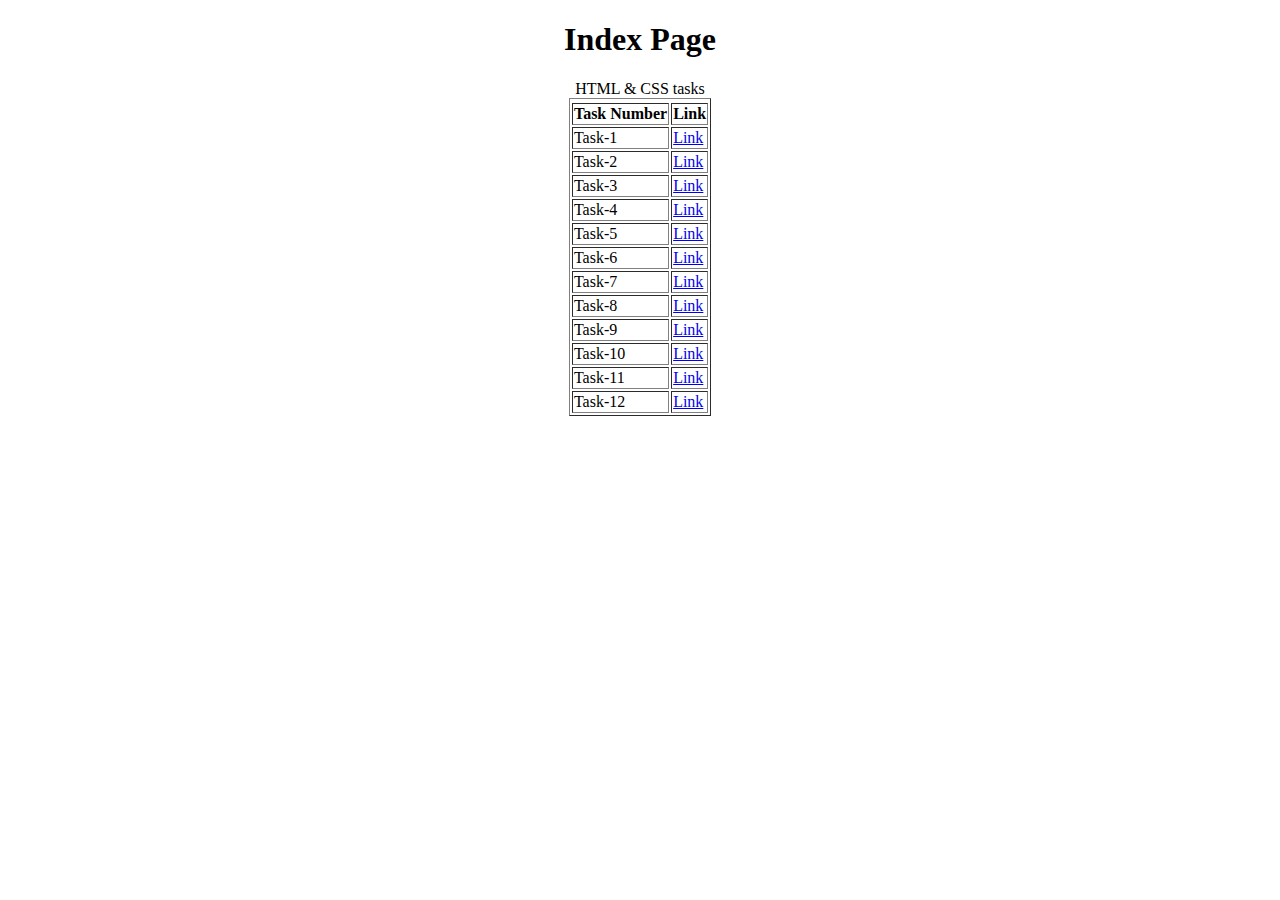
<file: index.html>
<!DOCTYPE html>
<html lang="en">
<head>
    <meta charset="UTF-8">
    <meta http-equiv="X-UA-Compatible" content="IE=edge">
    <meta name="viewport" content="width=device-width, initial-scale=1.0">
    <title>submission</title>
</head>
<body>
    <center><h1>Index Page</h1>
    <table border="1">
        <tr>
            <tth>
                HTML & CSS tasks
            </tth>
        </tr>
        <tr>
            <th>Task Number</th>
           <th>Link</th> 
        </tr>
        <tr>
            <td>
                Task-1
            </td>
            <td >
                <a href="https://ketansai11.github.io/html-1/">Link</a>
            </td>
        </tr>
        <tr>
            <td>
                Task-2
            </td>
            <td >
                <a href="https://ketansai11.github.io/html-2/">Link</a>
            </td>
        </tr>
        <tr>
            <td>
                Task-3
            </td>
            <td >
                <a href="https://ketansai11.github.io/html-3/">Link</a>
            </td>
        </tr>
        <tr>
            <td>
                Task-4
            </td>
            <td >
                <a href="https://ketansai11.github.io/html-4/">Link</a>
            </td>
        </tr>
        <tr>
            <td>
                Task-5
            </td>
            <td >
                <a href="https://ketansai11.github.io/html-5/">Link</a>
            </td>
        </tr>
        <tr>
            <td>
                Task-6
            </td>
            <td >
                <a href="https://ketansai11.github.io/html-css-1/">Link</a>
            </td>
        </tr>
        <tr>
            <td>
                Task-7
            </td>
            <td >
                <a href="https://ketansai11.github.io/css-2/">Link</a>
            </td>
        </tr>
        <tr>
            <td>
                Task-8
            </td>
            <td >
                <a href="https://ketansai11.github.io/css-3/">Link</a>
            </td>
        </tr>
        <tr>
            <td>
                Task-9
            </td>
            <td >
                <a href="https://ketansai11.github.io/css-4/">Link</a>
            </td>
        </tr>
        <tr>
            <td>
                Task-10
            </td>
            <td >
                <a href="https://ketansai11.github.io/css-5/">Link</a>
            </td>
        </tr>
        <tr>
            <td>
                Task-11
            </td>
            <td >
                <a href="https://ketansai11.github.io/css-6/">Link</a>
            </td>
        </tr>
        <tr>
            <td>
                Task-12
            </td>
            <td >
                <a href="https://ketansai11.github.io/html-css-7/">Link</a>
            </td>
        </tr>
    </table>    
</body>
</html>
</file>
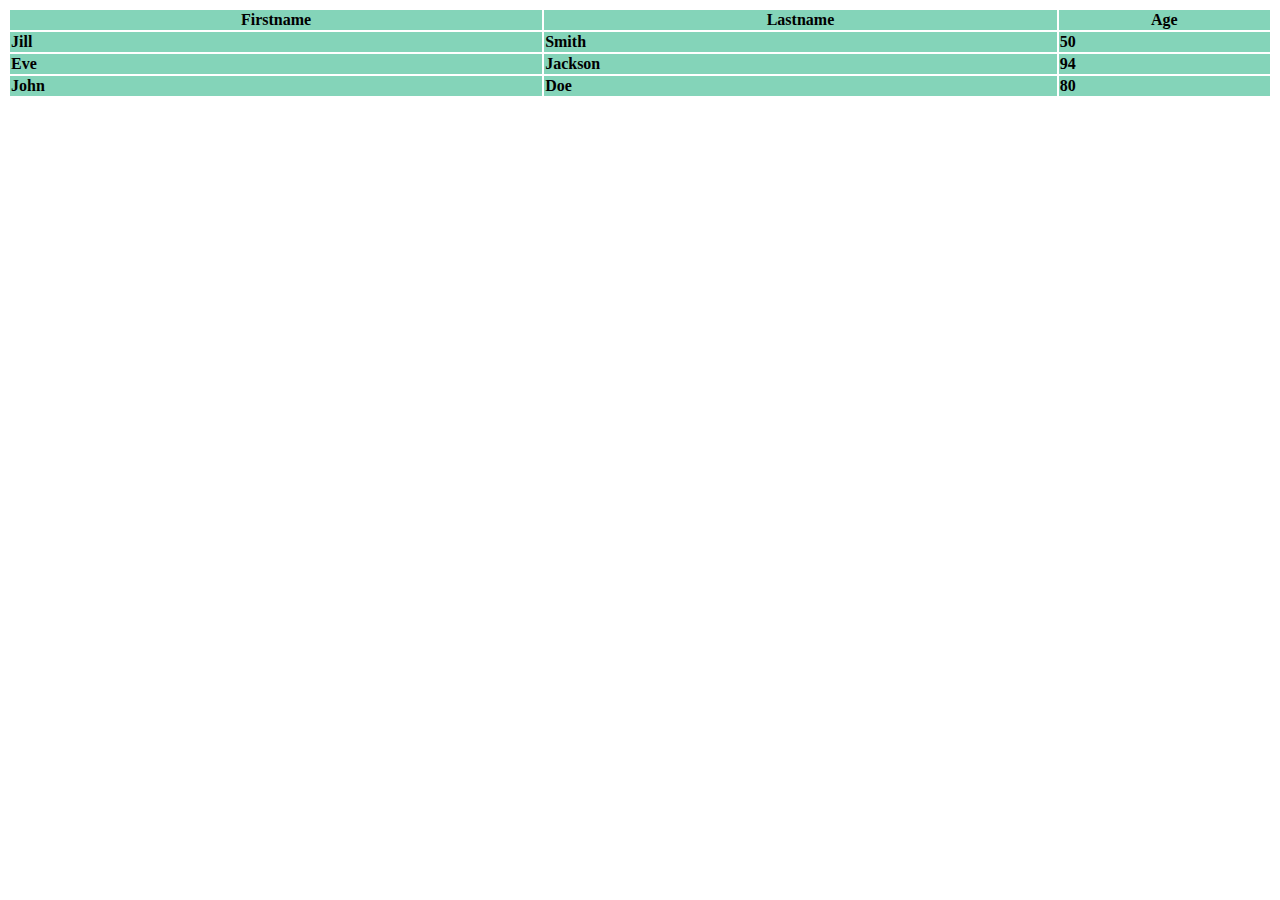
<file: index1.html>
<!DOCTYPE html>
<html>
    <head>
        <style>
            tr {
                background-color: rgb(132, 212, 185);
                text-align: left;
            }
        </style>
    </head>
    <body>
        <table style="width: 100%">
            <tr>              
                <th style="text-align: center;">Firstname</th>
                <th style="text-align: center;">Lastname</th>
                <th style="text-align: center;">Age</th>
            </tr>
            <tr>
                <th>Jill</th>
                <th>Smith</th>
                <th>50</th>
            </tr>
            <tr>
                <th>Eve</th>
                <th>Jackson</th>
                <th>94</th>
            </tr>
            <tr>
                <th>John</th>
                <th>Doe</th>
                <th>80</th>
            </tr>
        </table>

    </body>
</html>
</file>
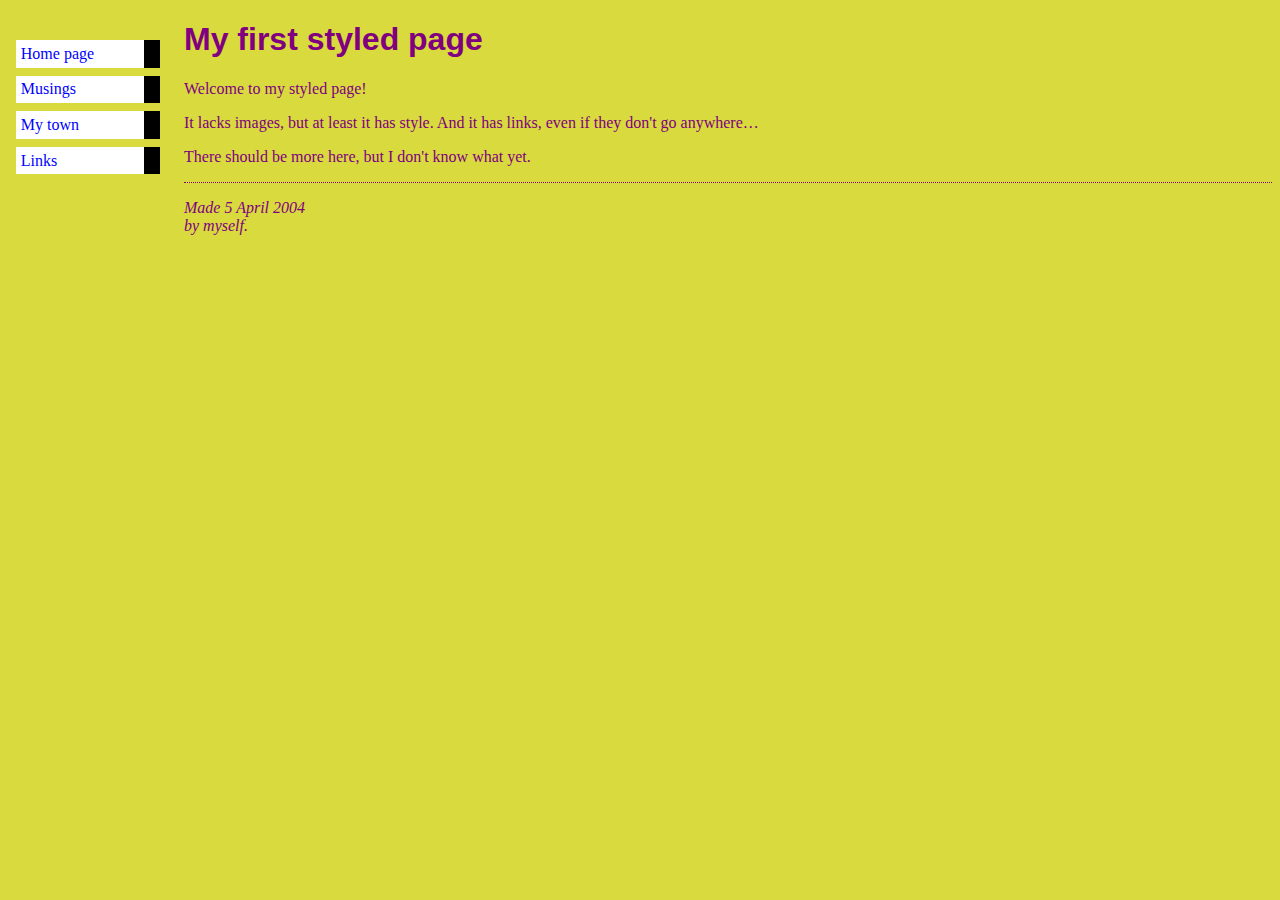
<file: index10.html>
<!DOCTYPE html>
<html lang="en">
<head>
    <meta charset="UTF-8">
    <meta name="viewport" content="width=device-width, initial-scale=1.0">
    <title>css-task-4</title>
    <link href="style10.css" rel="stylesheet" type="text/css" />
</head>
<body>

<ul class="navbar">
    <li><a href="index.html">Home page</a>
    <li><a href="musings.html">Musings</a>
    <li><a href="town.html">My town</a>
    <li><a href="links.html">Links</a>
  </ul>
  
  <h1>My first styled page</h1>
  
  <p>Welcome to my styled page!
  
  <p>It lacks images, but at least it has style.
  And it has links, even if they don't go
  anywhere&hellip;
  
  <p>There should be more here, but I don't know
  what yet.
  
  <address>Made 5 April 2004<br>
    by myself.</address>
  
</body>
</html>
</file>
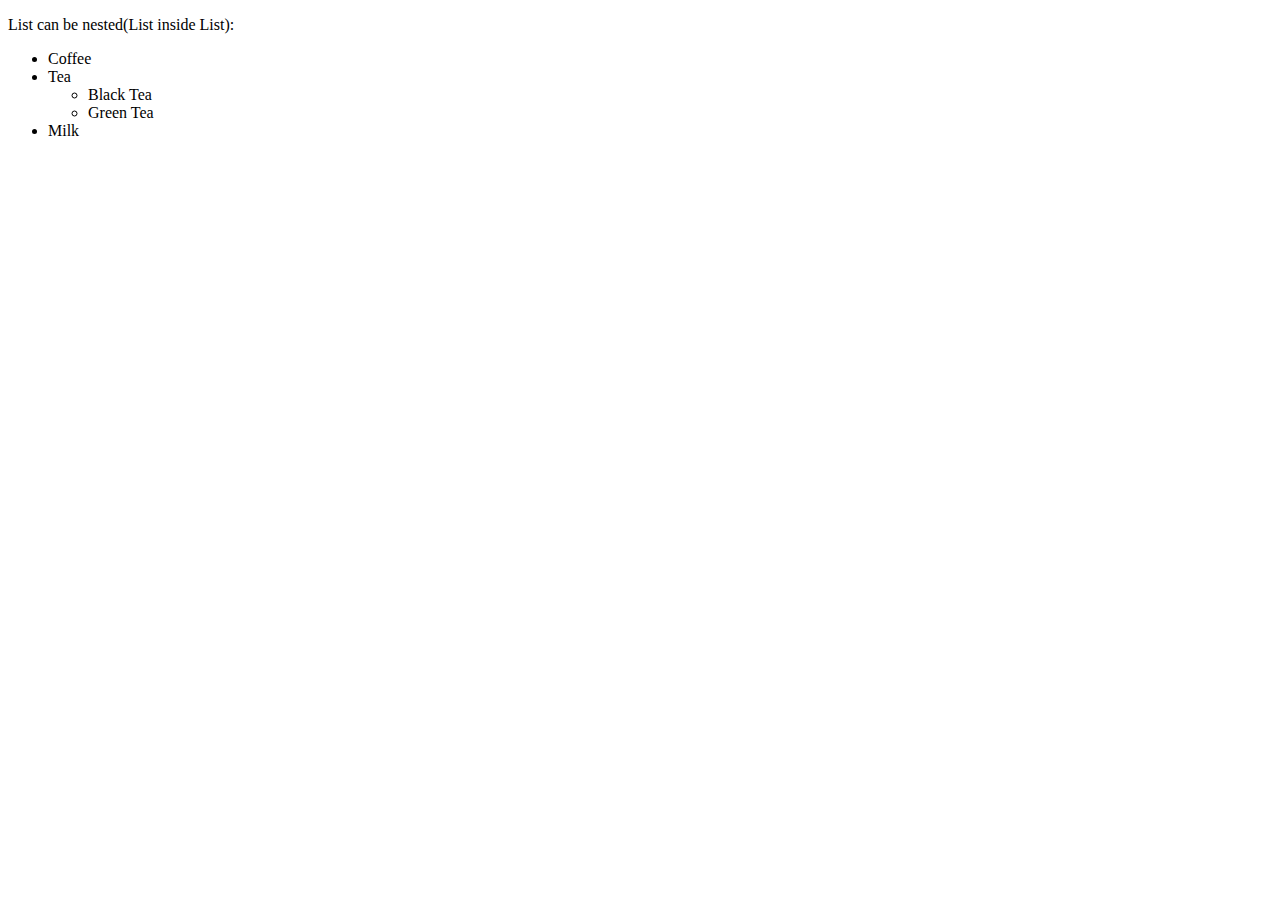
<file: index2.html>
<!DOCTYPE html>
<html lang="en">
<head>
    <meta charset="UTF-8">
    <meta name="viewport" content="width=device-width, initial-scale=1.0">
    <title>Task-2</title>
</head>
<body>
    <p>List can be nested(List inside List):</p>
    <ul type = Disc>
        <!--  -->
        <li>Coffee</li><!-- first item -->
        <li>Tea</li><!-- secound item -->
        <ul type = circLe>
            <Li> Black Tea</Li><!-- sub 1 item -->
            <Li> Green Tea</Li><!-- sub 2 item -->
        </ul>
        <li>Milk</li><!-- third item -->
      </ul>

</body>
</html>
</file>
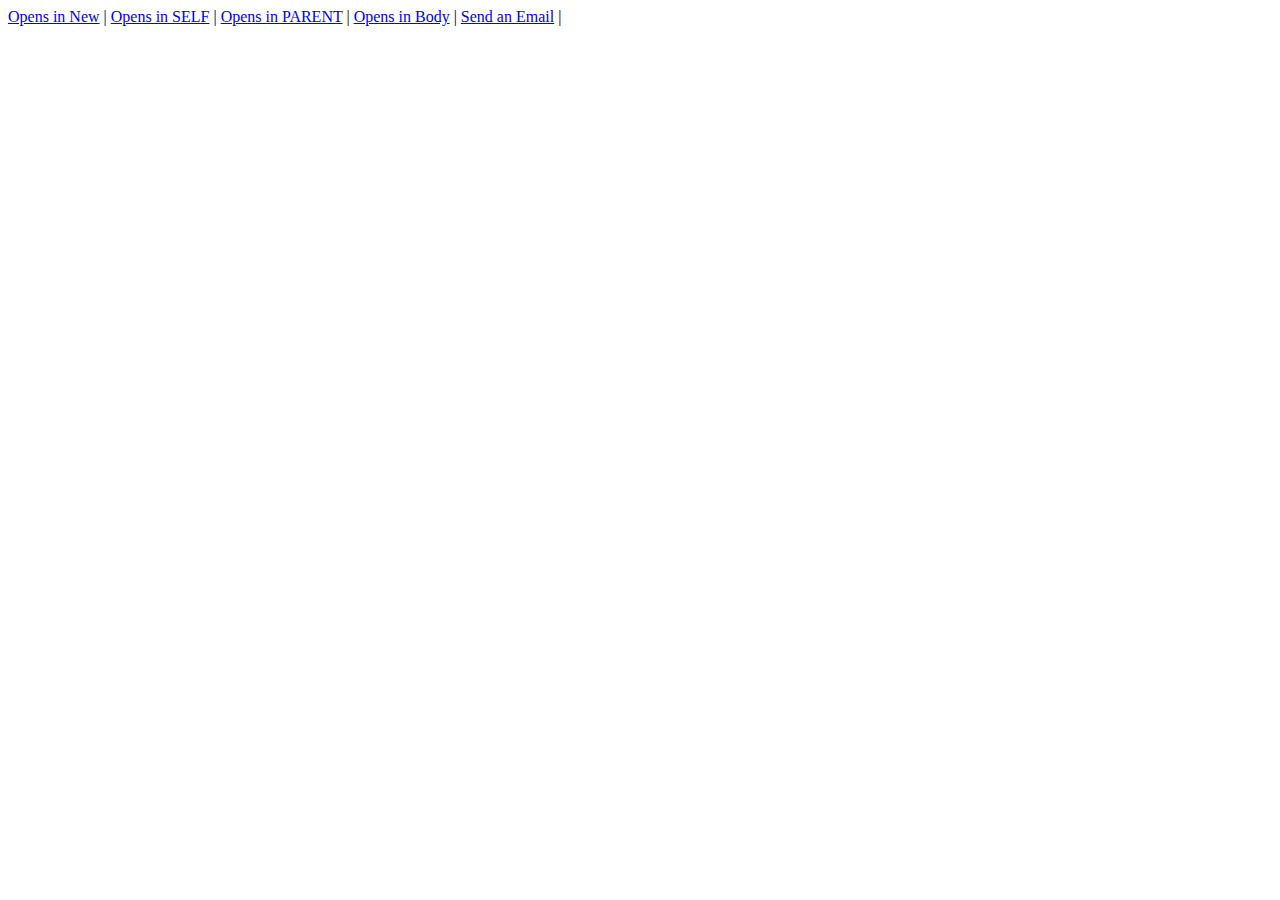
<file: index3.html>
<!DOCTYPE html>
<html lang="en">
<head>
    <meta charset="UTF-8">
    <meta name="viewport" content="width=device-width, initial-scale=1.0">
    <title>Task-3</title>
</head>
<body>
    <a href ="https://www.google.com/" target = _bLank>Opens in New</a><text> | </text>
    <a href ="https://www.google.com/" target = _seLf>Opens in SELF</a><text> | </text>
    <a href ="https://www.google.com/" target = _parent>Opens in PARENT</a><text> | </text>
    <a href ="https://www.google.com/" >Opens in Body</a><text> | </text>
    <a href="gujjarlapudiketansai@gmaicom?subject=Hello%20World&body=I%20wanted%20to%20say%20hello.">Send an Email</a><text> | </text>
</body>
</html>
</file>
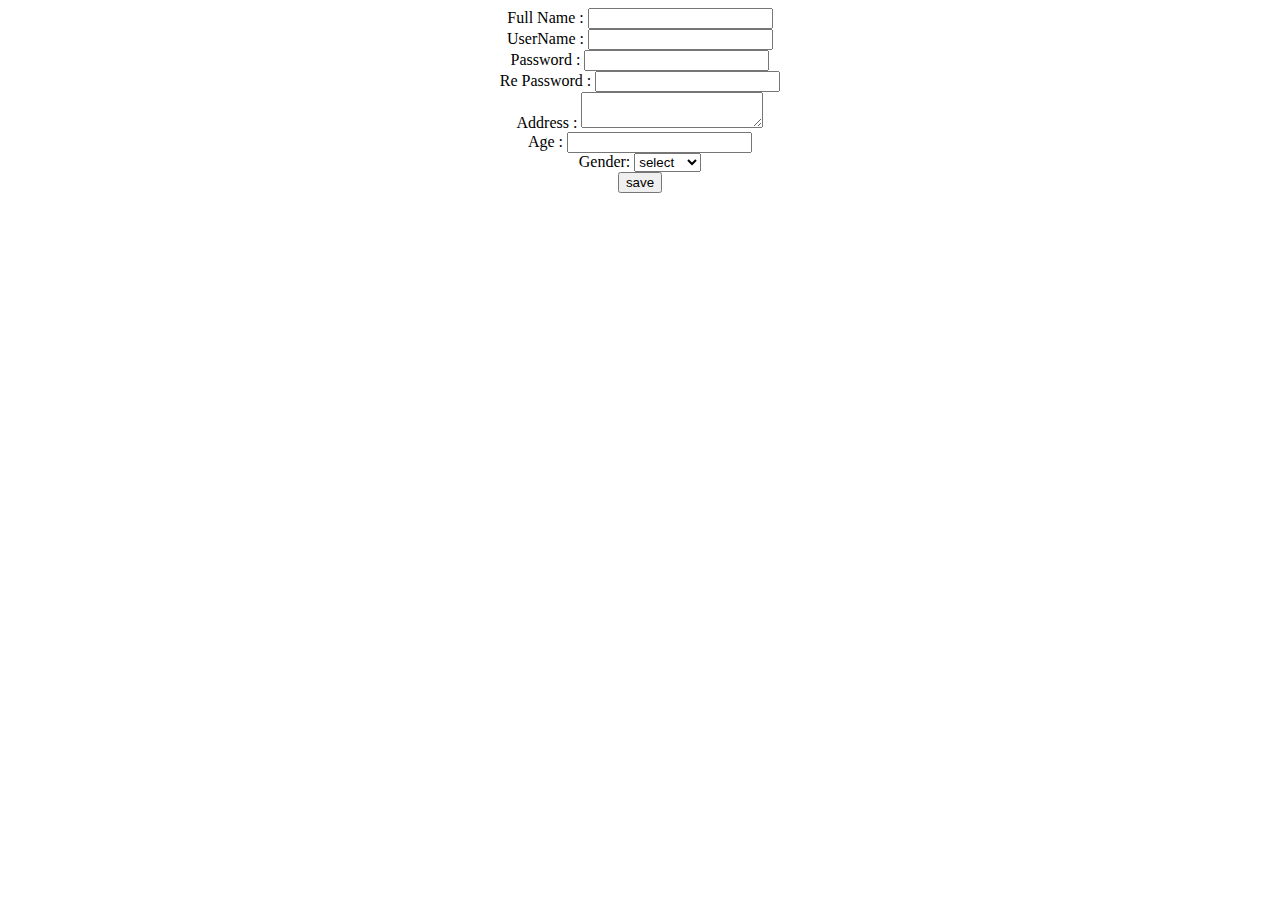
<file: index4.html>
<!DOCTYPE html>
<html lang="en">
<head>
    <meta charset="UTF-8">
    <meta name="viewport" content="width=device-width, initial-scale=1.0">
    <title>Task-4</title>
    <style>
        form{
            text-align: center;
        }
        label{
            margin-right: auto;
        }
    </style>
</head>
<body>
    <form>
        <label>Full Name :   </label><input type = "text"><br/>
        <label>UserName :    </label><input type = "number"><br/>
        <label>Password :    </label><input typr = "Password"/><br/>
        <label>Re Password :  </label><input type = "password"><br/>
        <label>Address :  </label><textarea></textarea><br/>
        <label>Age : </label><input type = "number"><br/>
        <label>Gender: </label>
        <select>
            <option>select</option>
            <option>Male</option>
            <option>Female</option>
        </select>
    </br>
    <button>save</button>
        
    </form>
</body>
</html>
</file>
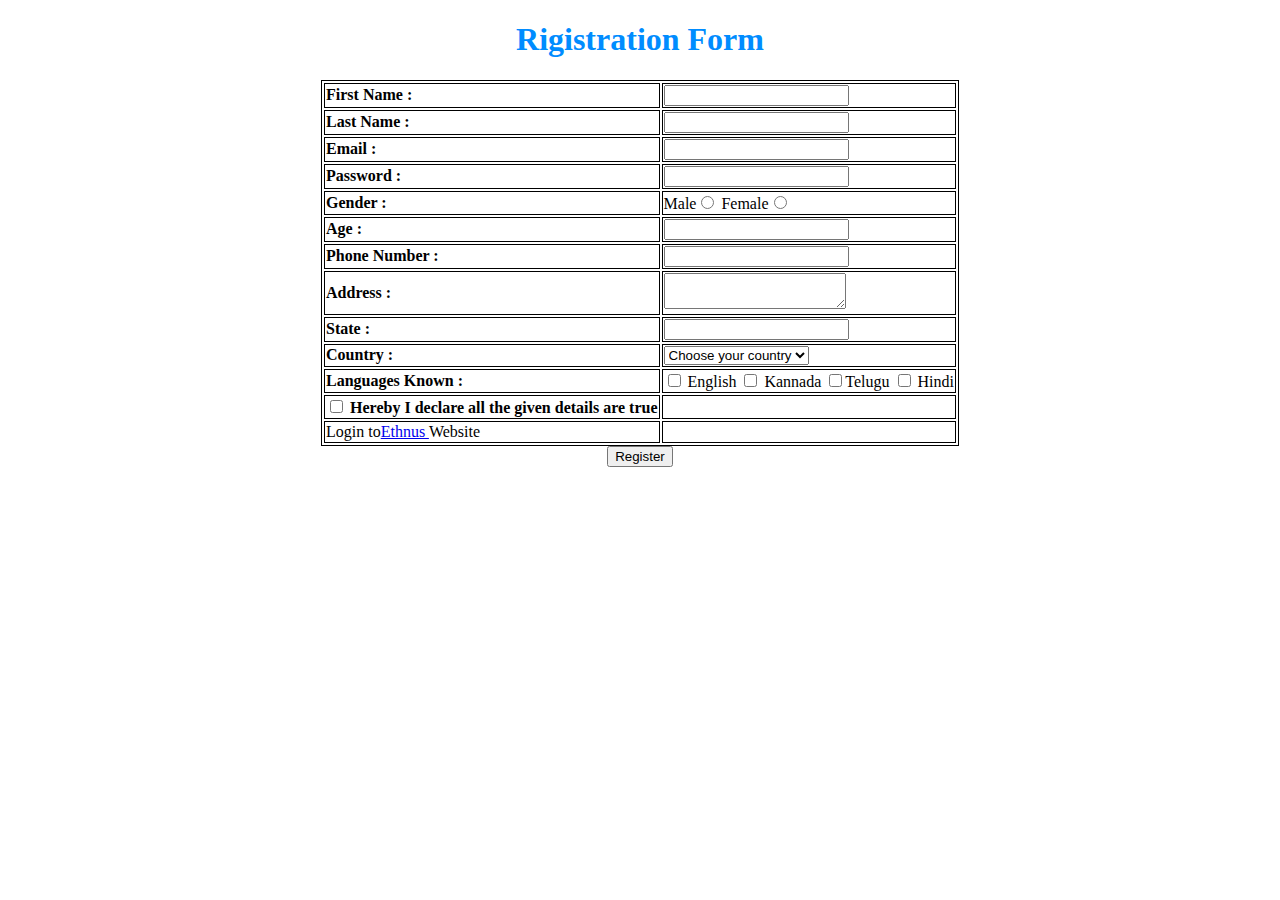
<file: index5.html>
<!DOCTYPE html>
<html lang="en">
<head>
    <meta charset="UTF-8">
    <meta name="viewport" content="width=device-width, initial-scale=1.0">
    <title>Task-5</title>
</head>
<body>
    <center>
      <span style="color :rgb(0, 140, 255) "> <h1 color = blue>Rigistration Form</h1></span> 
    <table border = 1 bordercolor = Black >
        <tr>
            <td>
                <form>
                    <b><label> First Name : </label></b><td><input type = "text"></td>
                </form>
            </td>
        </tr>
        <tr>
            <td>
                <form>
                    <b><label> Last Name : </label><td></b><input type = "text"></td>
                </form>
            </td>
        </tr>
        <tr>
            <td>
                <form>
                    <b><label for="email"> Email : </label></b><td><input type = "email" id =email name = email></td>
                </form>
            </td>
        </tr>
        <tr>
            <td>
                <form>
                    <b><label> Password : </label></b><td><input type = "password"></td>
                </form>
            </td>
        </tr>
        <tr>
            <td>
                <form>
                    <b><label> Gender : </label></b>
                    <td><label for ="male">Male</label><input type = "radio"  name ="gender" id ="male" value="male">
           <label for ="female">Female</label><input type = "radio" id ="female" name = "gender" value="female"> </td>
                </form>
            </td>
        </tr>
        <tr>
            <td>
                <form>
                    <b><label> Age : </label></b><td><input type = "number"></td>
                </form>
            </td>
        </tr>
        <tr>
            <td>
                <form>
                    <b><label> Phone Number  : </label></b><td><input type = "tel  "></td>
                </form>
            </td>
        </tr>
        <tr>
            <td>
                <form>
                    <b><label> Address : </label></b><td><textarea></textarea></td>
                </form>
            </td>
        </tr>
        <tr>
            <td>
                <form>
                    <b><label> State : </label></b><td><input type = "text"></td>
                </form>
            </td>
        </tr>
        <tr>
            <td>
                <form>
                    <b><label> Country : </label></b><td> <select>
                        <option>Choose your country</option>
                        <option>India</option>
                        <option>USA</option>
                    </select></td>
                </form>
            </td>
        </tr>
        <tr>
            <td>
                <form>
                    <b><label>Languages Known : </label></b><td>
                       <input type = "checkbox"> <label for ="English">English</label>
                           <input type = "checkbox">  <label for ="Kannada">Kannada</label>
                            <input type = "checkbox"><label for ="Telugu">Telugu</label> 
                           <input type = "checkbox"> <label for ="Hindi">Hindi</label> 
                        </td>
                </form>
            </td>
        </tr>
        
            </tr><tr><th> <form>
                    <input type = "checkbox">
                    <label> <span>Hereby I declare all the given details are true</span></label>
                </form></th><td></td></tr>
                    <tr><td>
                        <span>Login to<a href = https://careers.ethnus.com/candidateportal?source=career target = _blank>Ethnus
                        </a> Website</span>
                    </td> <td></td></tr>
                </td> 
    </table>

   <button>Register</button></center>
</file>
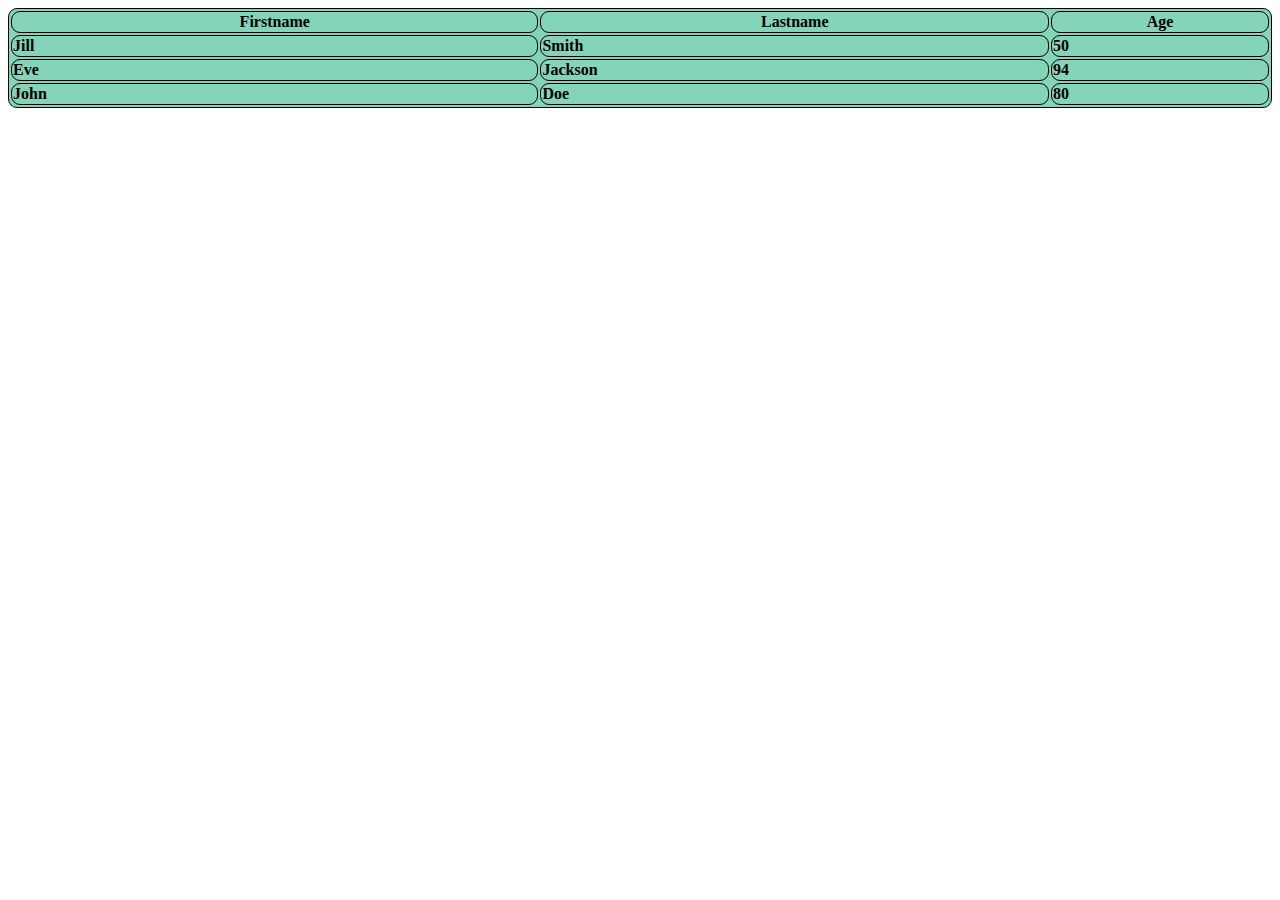
<file: index6.html>
<!DOCTYPE html>
<html>
    <head>
        <link rel="stylesheet" href="style6.css">
    </head>
    <body>
        <table style="width: 100%">
            <tr>
            <th style="text-align: center;">Firstname</th>
            <th style="text-align: center;">Lastname</th>
            <th style="text-align: center;">Age</th>
            </tr>
            <tr>
                <th>Jill</th>
                <th>Smith</th>
                <th>50</th>
            </tr>
            <tr>
                <th>Eve</th>
                <th>Jackson</th>
                <th>94</th>
            </tr>
            <tr>
                <th>John</th>
                <th>Doe</th>
                <th>80</th>
            </tr>
        </table>

    </body>
</html>
</file>
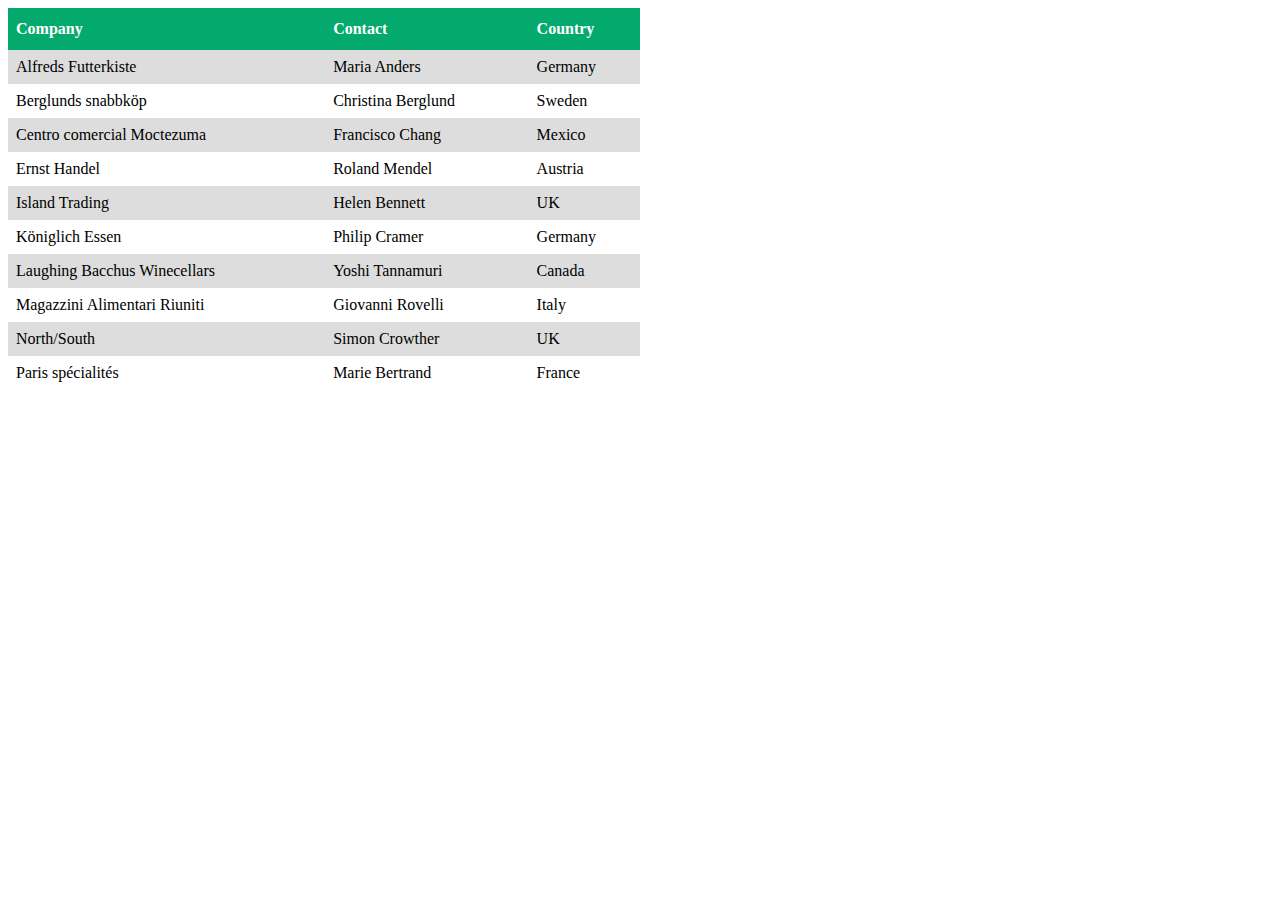
<file: index8.html>
<!DOCTYPE html>
<html lang="en">
<head>
    <meta charset="UTF-8">
    <meta http-equiv="X-UA-Compatible" content="IE=edge">
    <meta name="viewport" content="width=device-width, initial-scale=1.0">
    <title>csstask-3</title>
    <link href="style8.css" rel="stylesheet" type="text/css" />
</head>
<body>
    
<table id="customers">
    <tr>
      <th>Company</th>
      <th>Contact</th>
      <th>Country</th>
    </tr>
    <tr>
      <td>Alfreds Futterkiste</td>
      <td>Maria Anders</td>
      <td>Germany</td>
    </tr>
    <tr>
      <td>Berglunds snabbköp</td>
      <td>Christina Berglund</td>
      <td>Sweden</td>
    </tr>
    <tr>
      <td>Centro comercial Moctezuma</td>
      <td>Francisco Chang</td>
      <td>Mexico</td>
    </tr>
    <tr>
      <td>Ernst Handel</td>
      <td>Roland Mendel</td>
      <td>Austria</td>
    </tr>
    <tr>
      <td>Island Trading</td>
      <td>Helen Bennett</td>
      <td>UK</td>
    </tr>
    <tr>
      <td>Königlich Essen</td>
      <td>Philip Cramer</td>
      <td>Germany</td>
    </tr>
    <tr>
      <td>Laughing Bacchus Winecellars</td>
      <td>Yoshi Tannamuri</td>
      <td>Canada</td>
    </tr>
    <tr>
      <td>Magazzini Alimentari Riuniti</td>
      <td>Giovanni Rovelli</td>
      <td>Italy</td>
    </tr>
    <tr>
      <td>North/South</td>
      <td>Simon Crowther</td>
      <td>UK</td>
    </tr>
    <tr>
      <td>Paris spécialités</td>
      <td>Marie Bertrand</td>
      <td>France</td>
    </tr>
  </table>
  
</body>
</html>
</file>
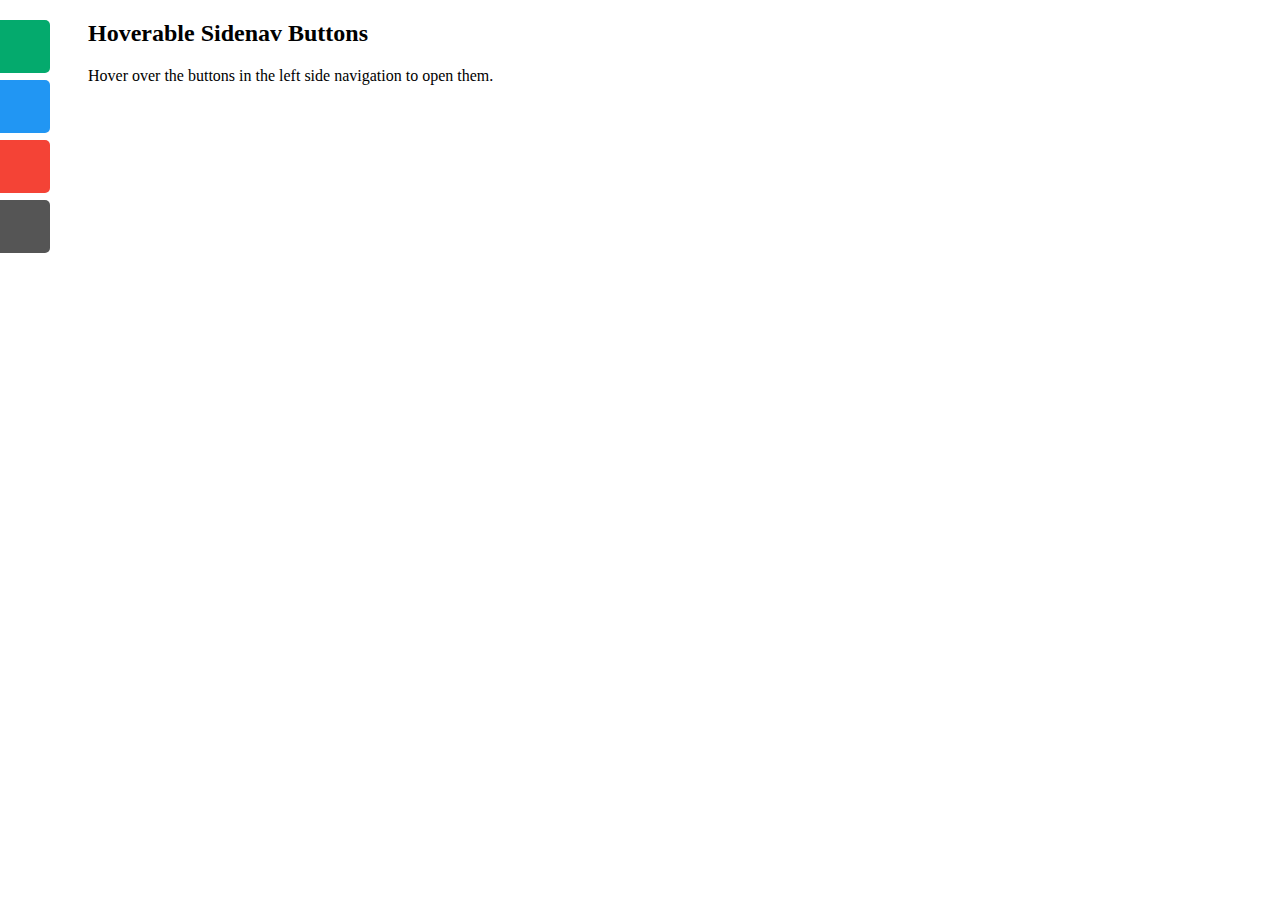
<file: index9.html>
<!DOCTYPE html>
<html>
<head>
<meta name="viewport" content="width=device-width, initial-scale=1">
<link rel="stylesheet" href="style9.css">
</head>
<body>

<div id="mySidenav" class="sidenav">
  <a href="#" id="about">About</a>
  <a href="#" id="blog">Blog</a>
  <a href="#" id="projects">Projects</a>
  <a href="#" id="contact">Contact</a>
</div>

<div style="margin-left:80px;">
  <h2>Hoverable Sidenav Buttons</h2>
  <p>Hover over the buttons in the left side navigation to open them.</p>
</div>
   
</body>
</html>
</file>
<file: style10.css>
body {
    padding-left: 11em;
    font-family: Georgia, "Times New Roman",
          Times, serif;
    color: purple;
    background-color: #d8da3d }
  ul.navbar {
    list-style-type: none;
    padding: 0;
    margin: 0;
    position: absolute;
    top: 2em;
    left: 1em;
    width: 9em }
  h1 {
    font-family: Helvetica, Geneva, Arial,
          SunSans-Regular, sans-serif 
        }
  ul.navbar li {
    background: white;
    margin: 0.5em 0;
    padding: 0.3em;
    border-right: 1em solid black 
}
  ul.navbar a {
    text-decoration: none 
}
  a:link {
    color: blue
 }
  a:visited {
    color: purple 

}
  address {
    margin-top: 1em;
    padding-top: 1em;
    border-top: thin dotted
 }
</file>
<file: style6.css>
table,th,td{
    border: 1px solid black;
    border-radius: 9px ;
    background-color: rgb(132, 212, 185);
    text-align: left;
}
</file>
<file: style8.css>
#customers {
    border-collapse: collapse;
    width: 50%;
  }
  
  #customers td, #customers th {
    padding: 8px;
  }
  
  #customers tr:nth-child(even){
    background-color: #dddddd;
} 
  #customers th {
    padding-top: 12px;
    padding-bottom: 12px;
    text-align: left;
    background-color: #04AA6D;
    color: white;
  }
</file>
<file: style9.css>
#mySidenav a {
    position: absolute;
    left: -80px;
    transition: 0.3s;
    padding: 15px;
    width: 100px;
    text-decoration: none;
    font-size: 20px;
    color: white;
    border-radius: 0 5px 5px 0;
  }
  
  #mySidenav a:hover {
    left: 0;
  }
  
  #about {
    top: 20px;
    background-color: #04AA6D;
  }
  
  #blog {
    top: 80px;
    background-color: #2196F3;
  }
  
  #projects {
    top: 140px;
    background-color: #f44336;
  }
  
  #contact {
    top: 200px;
    background-color: #555
  }
</file>
